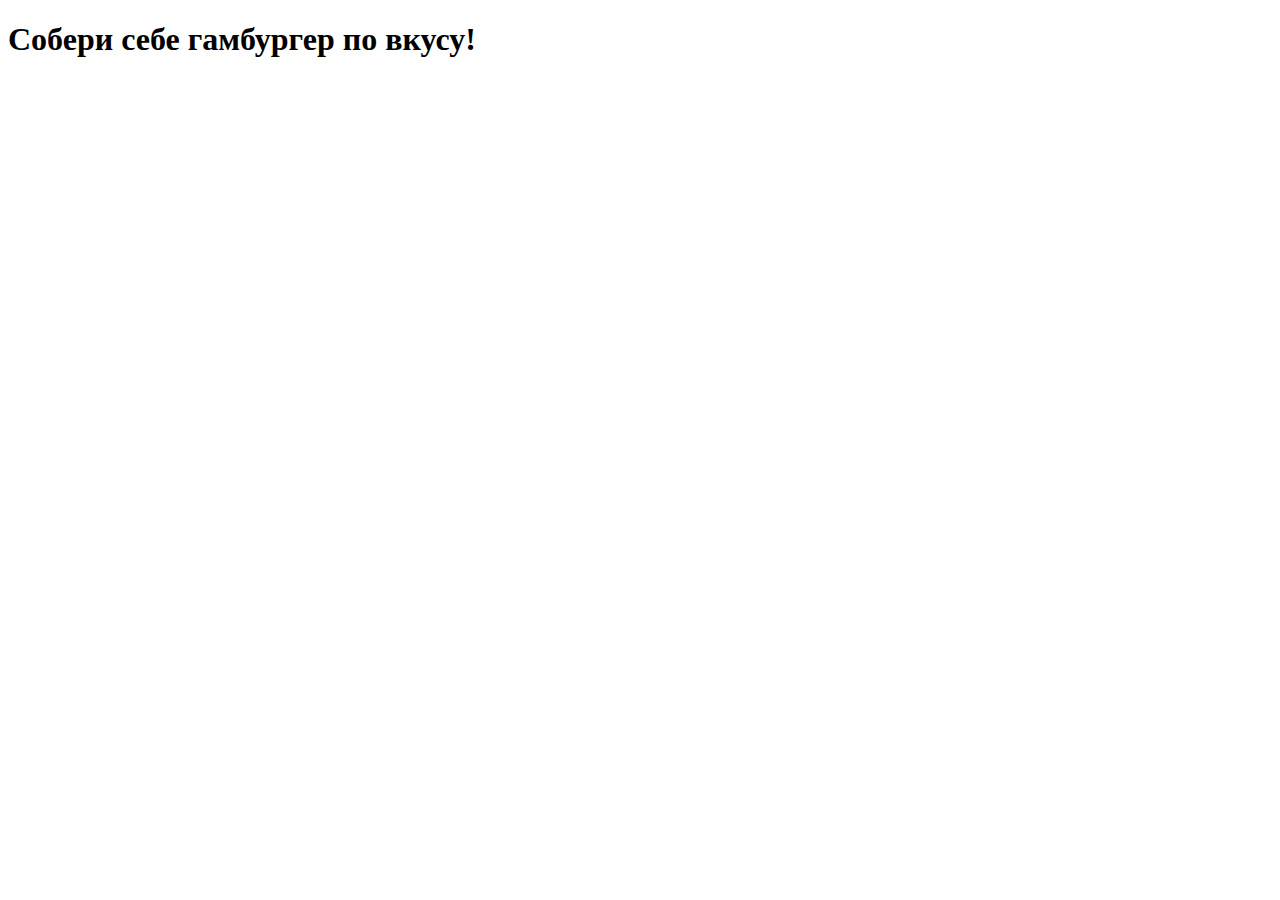
<file: DZ2 Hamburger/hamburger.html>
<!DOCTYPE html>
<html lang="en">

<head>
    <meta charset="UTF-8">
    <meta http-equiv="X-UA-Compatible" content="IE=edge">
    <meta name="viewport" content="width=device-width, initial-scale=1.0">
    <title>Document</title>
</head>

<body>

    <h1>Собери себе гамбургер по вкусу!</h1>

    <script>
        class Hamburger {
            constructor(size, stuffing, mayo, flavoring) {
                this.size = {
                    small: { price: 50, calories: 20 },
                    big: { price: 100, calories: 40 },
                }
                this.stuffing = {
                    cheese: { price: 10, calories: 20 },
                    salad: { price: 20, calories: 5 },
                    potato: { price: 15, calories: 10 },
                }
                this.mayo = { price: 20, calories: 5 }
                this.flavoring = { price: 15, calories: 0 }
            }

            addFlavoring(flavoring) {
                if (toppingFlavoring === 'да') {
                    return this.flavoring
                }
            }

            addMayo(mayo) {
                if (toppingMayo === 'да') {
                    return this.mayo
                }
            }

            removeTopping(topping) {

            }
            getToppings(topping) {

            }
            getSize() {
                if (selectedSize === 'большой') {
                    return this.size = this.size.big
                }
                if (selectedSize === 'маленький') {
                    return this.size = this.size.small
                }
            }
            getStuffing() {
                if (selectedStuffing === 'сыр') {
                    return this.stuffing = this.stuffing.cheese
                }
                if (selectedStuffing === 'салат') {
                    return this.stuffing = this.stuffing.salad
                }
                if (selectedStuffing === 'картофель') {
                    return this.stuffing = this.stuffing.potato
                }

            }
            calculatePrice() {
                let price = this.size.price + this.stuffing.price + this.flavoring.price + this.mayo.price + ' руб.'
                return price;
            }
            calculateCalories() {
                let calories = this.size.calories + this.stuffing.calories + this.flavoring.calories + this.mayo.calories + ' калорий'
                return calories;
            }
        }
        let selectedSize = prompt('Какого размера вы хотите гамбургер? Большой или маленький?')
        let selectedStuffing = prompt('Выберите одну из начинкок гамбургера: сыр, салат или картофель?')
        let toppingMayo = prompt('Вы желаете добавть майонез?(Да/Нет)')
        let toppingFlavoring = prompt('Вы желаете добавить приправу?(Да/Нет)')


        const orderHamburger = new Hamburger(selectedSize, selectedStuffing);
        orderHamburger.getSize();
        orderHamburger.getStuffing();
        orderHamburger.addFlavoring();
        orderHamburger.addMayo();

        alert(`Ваш гамбургер стоит ${orderHamburger.calculatePrice()} и в нем всего-то ${orderHamburger.calculateCalories()}!`)


    </script>
</body>

</html>
</file>
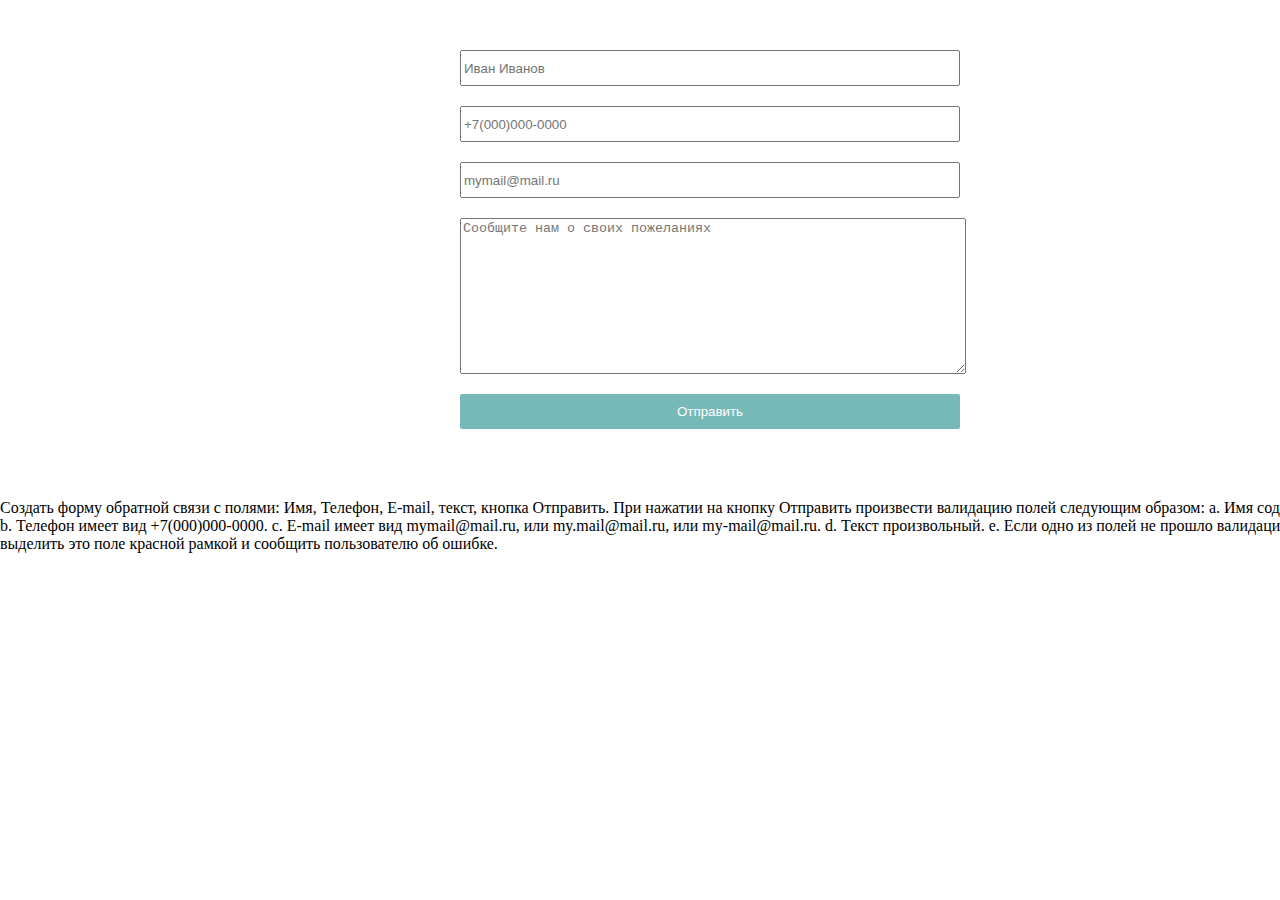
<file: DZ4/DZ4.html>
<!DOCTYPE html>
<html lang="en">

<head>
    <meta charset="UTF-8">
    <meta http-equiv="X-UA-Compatible" content="IE=edge">
    <meta name="viewport" content="width=device-width, initial-scale=1.0">
    <title>Document</title>
    <link rel="stylesheet" href="style.css">
</head>

<body>
    <div class="container">
        <form action="">
            <input type="text" placeholder="Иван Иванов">
            <input type="tel" placeholder="+7(000)000-0000">
            <input type="email" placeholder="mymail@mail.ru">
            <textarea name="" id="" cols="30" rows="10" placeholder="Сообщите нам о своих пожеланиях"></textarea>
            <!-- <input type="text" placeholder="Сообщите нам о своих пожеланиях"> -->
            <input class="button" type="submit" value="Отправить">
        </form>
    </div>
    <script>
        // Задание 1-2
        const text = "'Lorem ipsum dolor sit amet', 'consectetur adipiscing elit, sed do eiusmod tempor incididunt' ut lab'ore'"
        console.log(text.replace(/\B'\b|\b'\B|^'/g, '"'))

        // Задание 3

        // в процессе


    </script>
</body>

</html>
Создать форму обратной связи с полями: Имя, Телефон, E-mail, текст, кнопка Отправить. При нажатии на кнопку Отправить
произвести валидацию полей следующим образом:
a. Имя содержит только буквы.
b. Телефон имеет вид +7(000)000-0000.
c. E-mail имеет вид mymail@mail.ru, или my.mail@mail.ru, или my-mail@mail.ru.
d. Текст произвольный.
e. Если одно из полей не прошло валидацию, необходимо выделить это поле красной рамкой и сообщить пользователю об
ошибке.
</file>
<file: DZ4/style.css>
body {
    margin: 0 auto;
    width: 1420px;
}
.container{
    width: 1000px;
    padding: 50px;
    margin: auto;
}
form{
    display: flex;
    flex-direction: column;
    width: 500px;
    margin: auto;
}
input{
    margin-bottom: 20px;
    height: 30px;
    color: rgb(7, 58, 58);
}
textarea{
    margin-bottom: 20px;
    color: rgb(7, 58, 58);
    width: 500px;
}

.button{
    background-color: rgba(49, 150, 149, 0.667);
    border: none;
    height: 35px;
    cursor: pointer;
    color: white;
    border-radius: 2px;
}
.button:hover{
    background-color: rgb(129, 172, 172);
    color: rgb(7, 58, 58);
    border: 1px solid  rgb(7, 58, 58);
}
</file>
